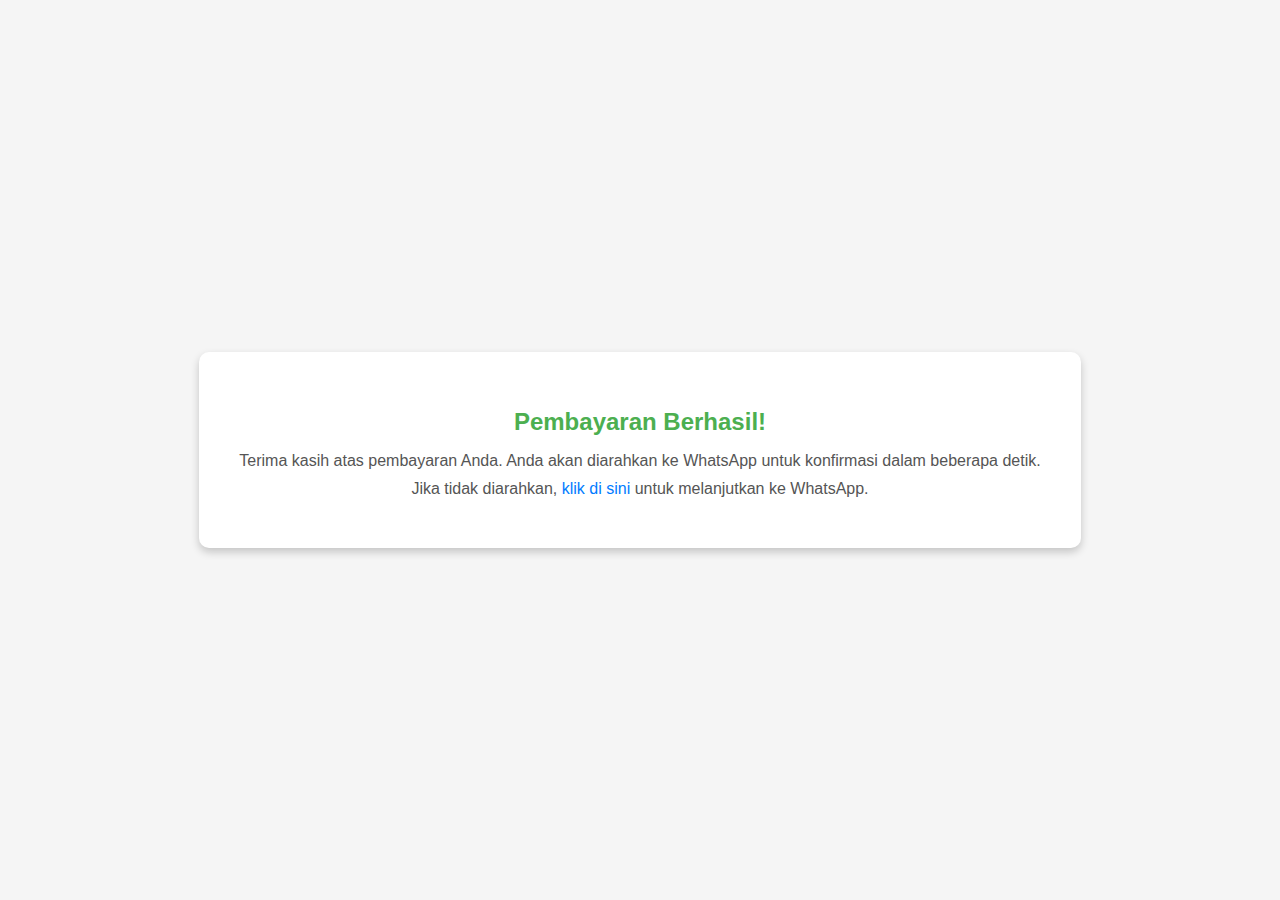
<file: paymen-success.html>
<!DOCTYPE html>
<html lang="en">
  <head>
    <meta charset="UTF-8" />
    <meta name="viewport" content="width=device-width, initial-scale=1.0" />
    <title>Pembayaran Berhasil</title>
    <link rel="stylesheet" href="style.css" />
  </head>
  <body>
    <div class="success-container">
      <h1>Pembayaran Berhasil!</h1>
      <p>
        Terima kasih atas pembayaran Anda. Anda akan diarahkan ke WhatsApp untuk
        konfirmasi dalam beberapa detik.
      </p>
      <p>
        Jika tidak diarahkan, <a href="#" id="waLink">klik di sini</a> untuk
        melanjutkan ke WhatsApp.
      </p>
    </div>

    <script src="scripts.js"></script>
  </body>
</html>
</file>
<file: style.css>
/* styles.css */
body {
  font-family: Arial, sans-serif;
  margin: 0;
  padding: 0;
  display: flex;
  justify-content: center;
  align-items: center;
  height: 100vh;
  background-color: #f5f5f5;
}

.success-container {
  text-align: center;
  padding: 40px;
  border-radius: 10px;
  background-color: #ffffff;
  box-shadow: 0px 4px 8px rgba(0, 0, 0, 0.2);
}

h1 {
  color: #4caf50;
  font-size: 24px;
}

p {
  color: #555;
  margin: 10px 0;
}

#waLink {
  color: #007bff;
  text-decoration: none;
}

#waLink:hover {
  text-decoration: underline;
}
</file>
